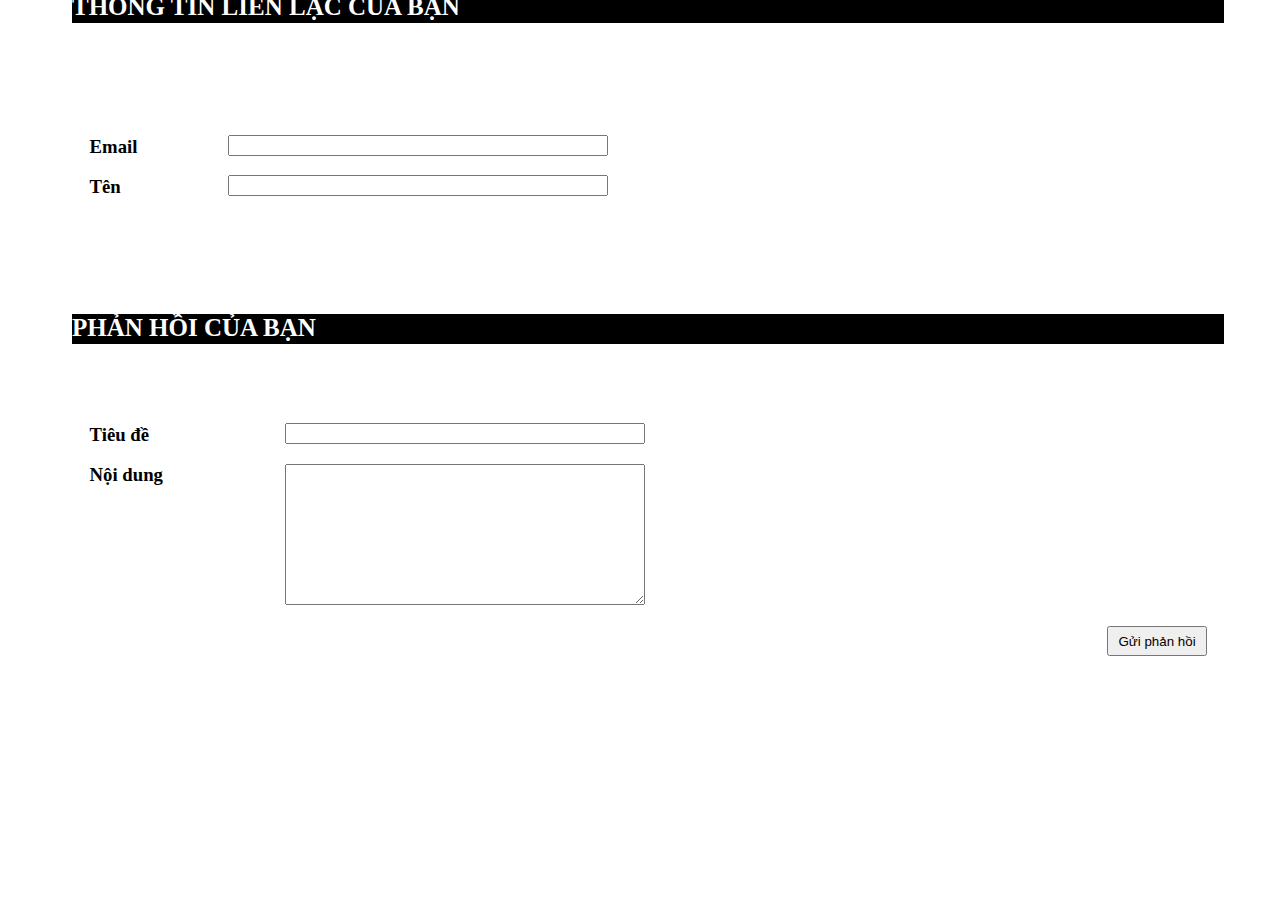
<file: contactus.html>
<head>
    <meta  charset="utf-8"; name="viewport" content="width=device-width, initial-scale=1" />
    <title>Contact us</title>
    <link rel="stylesheet" type="text/css" href="style.css">
    <style>

</style>
</head>

<body>

    
    <div id="formChinh">
        
    
        <form>
                <div class="thongtincuaban">
                    <h1 style="width: 90%; text-align: left; margin-left: 5%;"  >
                        THÔNG TIN LIÊN LẠC CỦA BẠN
                    </h1>
                    <div class="formcontact">
                        <h3>Email</h3>  
                        <input type="text" name="txtemail" tabindex="1" style="position: absolute;top: 18px;left: 12%;resize:horizontal; width: 380px">
                        </input> 
                        <h3 >Tên</h3>
                        <input type="text" name="txtten" tabindex="2" style="position: absolute;top: 58px;left: 12%;resize:horizontal; width: 380px">
                        </input> 
                    </div>  
                </div>
                <div class="phanhoicuaban">
                    <h1  style="width: 90%; text-align: left; margin-left: 5%;"  >
                        PHẢN HỒI CỦA BẠN
                    </h1>
                    <div class="formphanhoi">
                        <h3>Tiêu đề</h3>
                        <input type="text" name="txttieude" tabindex="3" style="position: absolute;top: 18px;left: 17%;resize:horizontal; width: 360px">
                        </input>
                        <h3>Nội dung</h3>
                         
                        <textarea tabindex="4" name="abc" cols="350px" rows="9" style="width: 360px;position: absolute;top: 59px;left: 17%;font: arial"></textarea>
                        <button id="buttongui" onclick="alert('Tinh nang chua ho tro')">Gửi phản hồi</button>
                    </div>
                    
                </div>
            </form>
            

    </div>

    

</body>
</file>
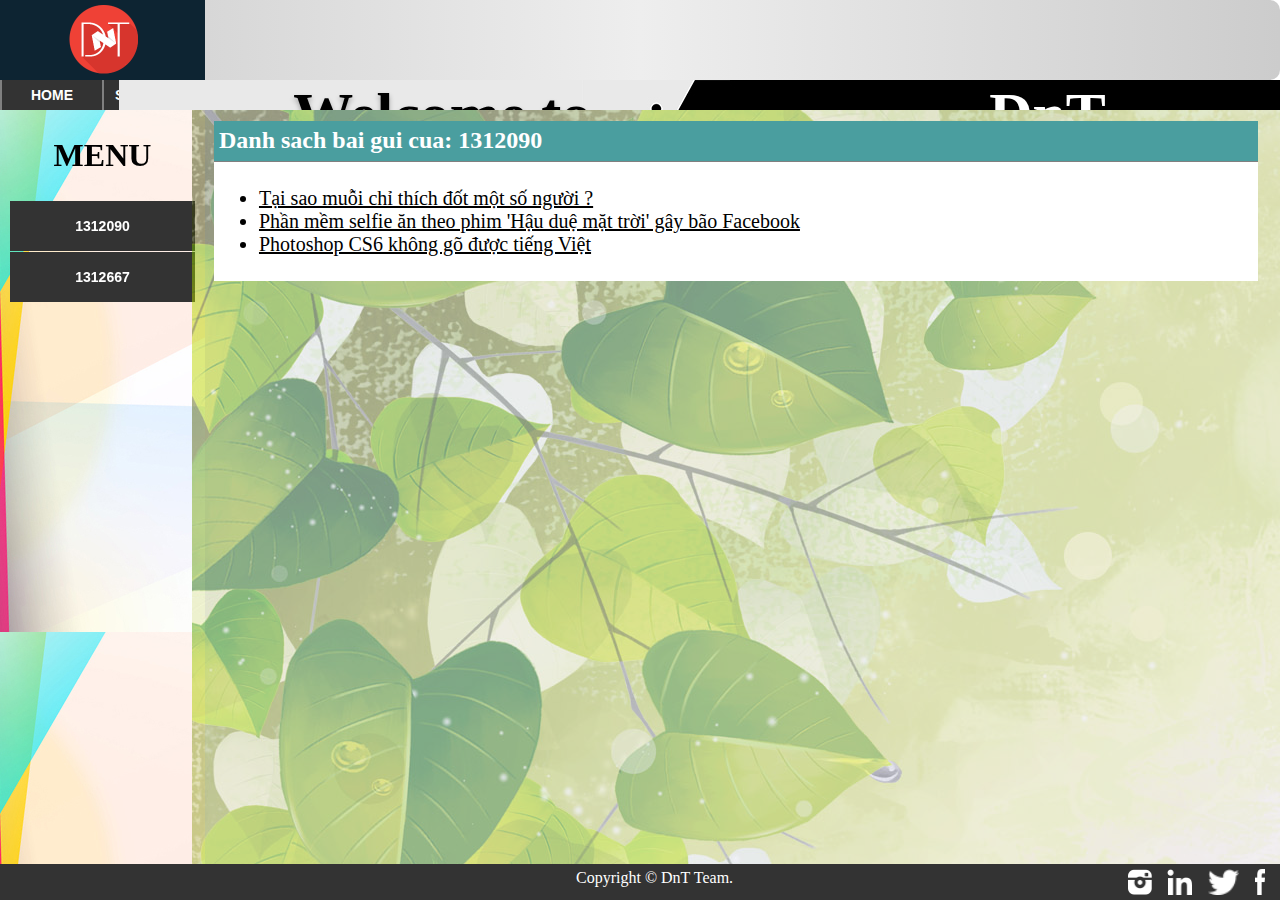
<file: DungListPost.html>
<head>
    <meta  charset="utf-8"; name="viewport" content="width=device-width, initial-scale=1" />
    <title>List Post</title>
    <link rel="stylesheet" type="text/css" href="style.css">
    <SCRIPT LANGUAGE="JavaScript">
        function popUp(URL) {
        day = new Date();
        id = day.getTime();
        eval("page" + id + " = window.open(URL, '" + id + "', 'toolbar=0,scrollbars=0,location=center,statusbar=0,menubar=0,resizable=0,width=500,height=500,left = 443,top = 100');");
    }
    </script>
</head>

<body>

    <div id="banner" style="float: left">
        <div id="Logo" >
            <a style="height: 100%"  href="index.html">
                <img  style="height: inherit;display: block;margin: auto auto; " ; src="images/Logo/Logo.png" >
            </a>
        </div>
        <div id="Header">
        <h2 style="float: left;text-align: left;margin-top: 0px;margin-left: 15%;color: black;font-size: 60 ;text-shadow: 0 3px 5px rgba(0,0,0,0.3);">Welcome to</h2>
            <h2 style="text-align: right;margin-top: 0px;margin-right: 15%;color: white;font-size: 60 ;text-shadow: 0 3px 5px rgba(0,0,0,0.3);">DnT</h2>
            <h2 style="color: #e62a2e">Okay</h2>
        </div>    
    </div>

    <div style="clear:both;"></div>   <!--Ket hop voi float:left o div tren, dung de xep 2 div theo thu tu tu tren xuong-->
        
    <div id="navigation" style="float:left; width: 100%"  >
        <ul>
            <li style="float:left">
                <a href="index.html"> 
                    Home 
                </a>
            </li>
            <li style="float:left; ">
                <a target="_blank"  href="Student-1312090.html">
                    Student 1
                </a>
            </li>
            <li style="float:left">
                <a target="_blank" href="Student-1312667.html">
                    Student 2
                </a>
            </li>
      
            <li style="float:right">
                <a class="GreenActive" href="javascript:popUp('contactus.html')" style="border-left:unset;">
                    Contact Us
                </a>
            </li>
        </ul>
    </div>

    <div id="Mainpage" style="float: left;">
        <div id="leftMenu" style="float: left;">
            <h2 style="display: block;font-size: 2em;font-family: 'Open Sans' ;font-weight: bold;text-align: center;">
                MENU
            </h2>
            <ul>
                <li >
                    <a target="_blank" href="Student-1312090.html">1312090</a>
                </li>
                <li >
                    <a target="_blank" href="Student-1312667.html">1312667</a>
                </li> 
            </ul>
        </div>

        <div id="Content" class="effectPost" >
            <div style="width: 96%; height: 100%;margin-left: 2%;margin-top: 1%;background-color: unset;overflow: auto;">
            	<div style="float: left;width: 100%; height: auto; min-height: 50px; background-color: white;">  <!--Phan bai viet-->
            		<div style="width: 100%;height: 40px; float: left;background-color: #4a9e9f;">   <!--Phan tieude-->
            			<div style="float: left;margin-left: 0.5% ;margin-top: 0;height: 100%;max-width: 90%;">  <!--Ten tieude-->
            				
            				<h2 style="margin-top: 0;height: 40px;float: left;display: flex;align-items: center;color: white;">Danh sach bai gui cua: 1312090</h2>
            			</div>  

            			
            			
            			
            		</div>
            		<div style="float: left;width: 100%;height: auto;  border-top: 1px solid gray;padding: 0.5%; font-size: 20;">   <!--Phan noi dung-->
            			<ul>
                            <li><a style="color: black;" href="DungPost1.html">Tại sao muỗi chỉ thích đốt một số người ?</a></li>
                            <li><a style="color: black;" href="DungPost2.html">Phần mềm selfie ăn theo phim 'Hậu duệ mặt trời' gây bão Facebook</a></li>
                            <li><a style="color: black;" href="DungPost3.html">Photoshop CS6 không gõ được tiếng Việt</a></li>
                        </ul>
            		</div>
            	</div>
            	
            </div>   
        </div>


    </div>
    <div id="footer" style="float: left;">
        <div style="height: 70%; width: inherit;background-color: unset;">
            <div class="FooterItem" >
                <a style="height: inherit;" target="_blank" href="https://www.facebook.com/groups/SV.HCMUS">
                    <img style="height: 100%" src="images/Icon/fb.png">
                </a>
            </div>
            <div class="FooterItem" >
                <a style="height: inherit;" href="">
                    <img style="height: 100%" src="images/Icon/twi.png">
                </a>
            </div>
            <div class="FooterItem" >
                <a style="height: inherit;" href="">
                    <img style="height: 100%" src="images/Icon/in.png">
                </a>
            </div>
            <div class="FooterItem" >
                <a style="height: inherit;" href="">
                    <img style="height: 100%" src="images/Icon/insta.png">
                </a>
            </div>
            
            <font style="color: white; margin-left: 45%">Copyright © DnT Team.</font>

        </div>
        
    </div>

    

</body>
</file>
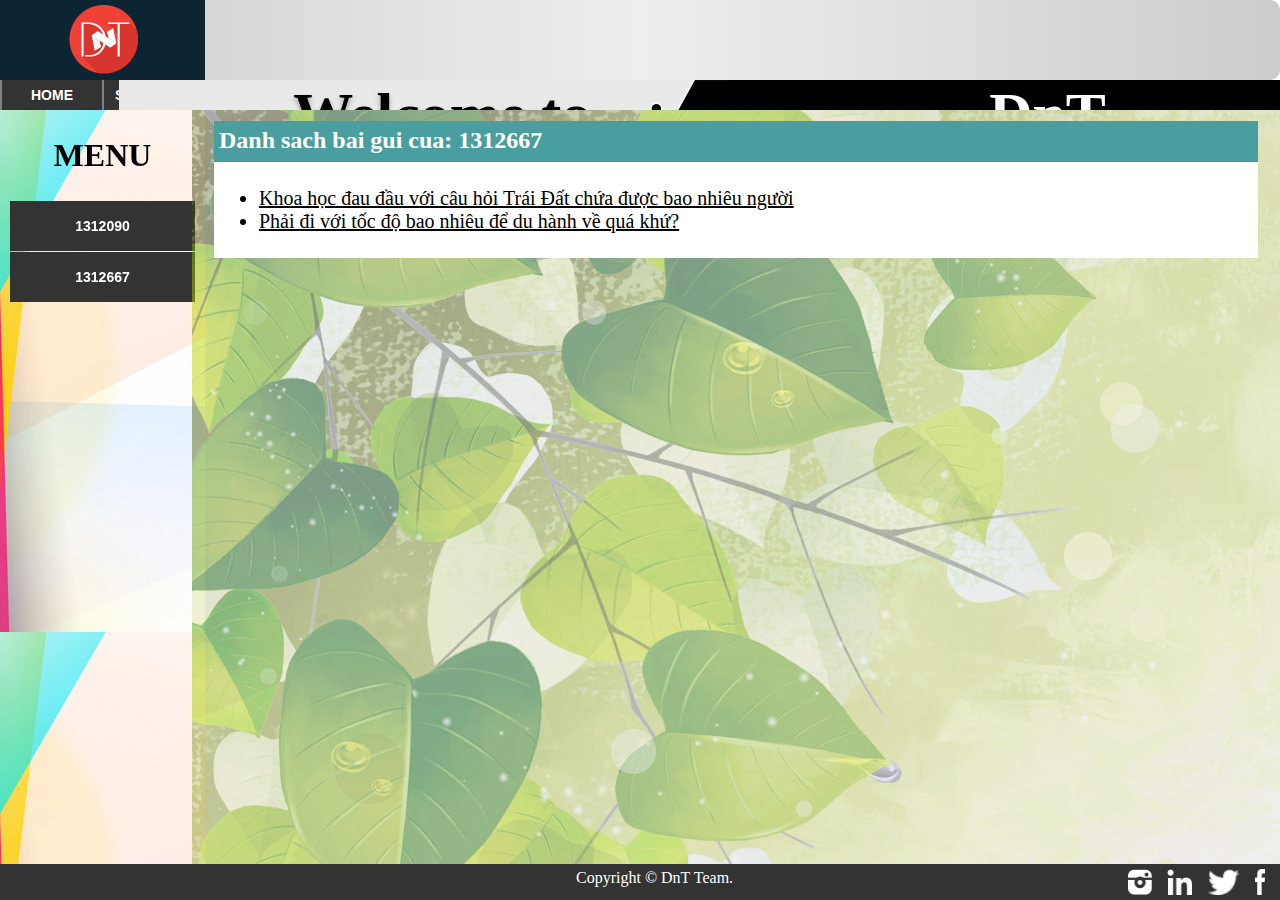
<file: TuanListPost.html>
<head>
    <meta  charset="utf-8"; name="viewport" content="width=device-width, initial-scale=1" />
    <title>List Post</title>
    <link rel="stylesheet" type="text/css" href="style.css">
    <SCRIPT LANGUAGE="JavaScript">
        function popUp(URL) {
        day = new Date();
        id = day.getTime();
        eval("page" + id + " = window.open(URL, '" + id + "', 'toolbar=0,scrollbars=0,location=center,statusbar=0,menubar=0,resizable=0,width=500,height=500,left = 443,top = 100');");
    }
    </script>
</head>

<body>

    <div id="banner" style="float: left">
        <div id="Logo" >
            <a style="height: 100%"  href="index.html">
                <img  style="height: inherit;display: block;margin: auto auto; " ; src="images/Logo/Logo.png" >
            </a>
        </div>
        <div id="Header">
        <h2 style="float: left;text-align: left;margin-top: 0px;margin-left: 15%;color: black;font-size: 60 ;text-shadow: 0 3px 5px rgba(0,0,0,0.3);">Welcome to</h2>
            <h2 style="text-align: right;margin-top: 0px;margin-right: 15%;color: white;font-size: 60 ;text-shadow: 0 3px 5px rgba(0,0,0,0.3);">DnT</h2>
            <h2 style="color: #e62a2e">Okay</h2>
        </div>    
    </div>

    <div style="clear:both;"></div>   <!--Ket hop voi float:left o div tren, dung de xep 2 div theo thu tu tu tren xuong-->
        
    <div id="navigation" style="float:left; width: 100%"  >
        <ul>
            <li style="float:left">
                <a href="index.html"> 
                    Home 
                </a>
            </li>
            <li style="float:left; ">
                <a target="_blank"  href="Student-1312090.html">
                    Student 1
                </a>
            </li>
            <li style="float:left">
                <a target="_blank" href="Student-1312667.html">
                    Student 2
                </a>
            </li>
      
            <li style="float:right">
                <a class="GreenActive" href="javascript:popUp('contactus.html')" style="border-left:unset;">
                    Contact Us
                </a>
            </li>
        </ul>
    </div>

    <div id="Mainpage" style="float: left;">
        <div id="leftMenu" style="float: left;">
            <h2 style="display: block;font-size: 2em;font-family: 'Open Sans' ;font-weight: bold;text-align: center;">
                MENU
            </h2>
            <ul>
                <li >
                    <a target="_blank" href="Student-1312090.html">1312090</a>
                </li>
                <li >
                    <a target="_blank" href="Student-1312667.html">1312667</a>
                </li> 
            </ul>
        </div>

        <div id="Content" class="effectPost" >
            <div style="width: 96%; height: 100%;margin-left: 2%;margin-top: 1%;background-color: unset;overflow: auto;">
            	<div style="float: left;width: 100%; height: auto; min-height: 50px; background-color: white;">  <!--Phan bai viet-->
            		<div style="width: 100%;height: 40px; float: left;background-color: #4a9e9f;">   <!--Phan tieude-->
            			<div style="float: left;margin-left: 0.5% ;margin-top: 0;height: 100%;max-width: 90%;">  <!--Ten tieude-->
            				
            				<h2 style="margin-top: 0;height: 40px;float: left;display: flex;align-items: center;color: white;">Danh sach bai gui cua: 1312667</h2>
            			</div>  

            			
            			
            			
            		</div>
            		<div style="float: left;width: 100%;height: auto;  border-top: 1px solid gray;padding: 0.5%; font-size: 20;">   <!--Phan noi dung-->
            			<ul>
                            <li><a style="color: black;" href="TuanPost1.html">Khoa học đau đầu với câu hỏi Trái Đất chứa được bao nhiêu người</a></li>
                            <li><a style="color: black;" href="TuanPost2.html">Phải đi với tốc độ bao nhiêu để du hành về quá khứ?</a></li>      
                        </ul>
            		</div>
            	</div>
            	
            </div>   
        </div>


    </div>
    <div id="footer" style="float: left;">
        <div style="height: 70%; width: inherit;background-color: unset;">
            <div class="FooterItem" >
                <a style="height: inherit;" target="_blank" href="https://www.facebook.com/groups/SV.HCMUS">
                    <img style="height: 100%" src="images/Icon/fb.png">
                </a>
            </div>
            <div class="FooterItem" >
                <a style="height: inherit;" href="">
                    <img style="height: 100%" src="images/Icon/twi.png">
                </a>
            </div>
            <div class="FooterItem" >
                <a style="height: inherit;" href="">
                    <img style="height: 100%" src="images/Icon/in.png">
                </a>
            </div>
            <div class="FooterItem" >
                <a style="height: inherit;" href="">
                    <img style="height: 100%" src="images/Icon/insta.png">
                </a>
            </div>
            
            <font style="color: white; margin-left: 45%">Copyright © DnT Team.</font>

        </div>
        
    </div>

    

</body>
</file>
<file: style.css>
.BgEf::before{
  position: fixed;
  content: "";
    background-color: white;
    width: 48.6%;
    height: 100%;
    z-index: -1;
    opacity: 0.5;
}
.BgEf{
  
  content: "";
}

#user-navigate{
  width: 100%; height: 33%; margin-top: 2%; background-color: unset; float: left;
}

#user-navigate ul {
    list-style-type: none;
    margin-top: 0;
    padding: 0;
    overflow: hidden;
    background-color: unset;
    height: 100%;
    background-color: unset;
}

#user-navigate ul li{
  margin-bottom: 3px;
  border-radius: 7px;
  background-color: unset;
}

#user-navigate ul li a {
    color: #ffffff;
    text-decoration: none;
    display: flex;
    align-items: center;
    justify-content: center;
    height: 40px;
    width: 75%;
    margin-left: 12.5%;
    font-weight: 700;
    text-transform: uppercase;
    font-size: 14px;
    position: relative;
    -webkit-transition: color .25s;
    -moz-transition: color .25s;
    -ms-transition: color .25s;
    -o-transition: color .25s;
    transition: color .25s;
    background-image: url(images/Button-Background/btnbackground.jpg);
    color: black;
    font-family: iCiel Altus;
    letter-spacing: 1px;
    font-size: 34;
}

#user-navigate ul li :hover{
    opacity: 0.7;  
}

#user-navigate ul li a:hover{
     
    color: red;
}


#navigation ul {
    list-style-type: none;
    margin: 0;
    padding: 0;
    overflow: hidden;
    background-color: unset;
    height: inherit;
    background-color: #333;
}

#navigation ul li a {
    border-left: 2px solid grey;
    color: #ffffff;
    text-decoration: none;
    display: flex;
    align-items: center;
    justify-content: center;
    height: 100%;
    width: 100px;
    font-family: 'Open Sans', sans-serif;
    font-weight: 700;
    text-transform: uppercase;
    font-size: 14px;
    position: relative;
    -webkit-transition: color .25s;
    -moz-transition: color .25s;
    -ms-transition: color .25s;
    -o-transition: color .25s;
    transition: color .25s;
}

#leftmenu ul {
    list-style-type: none;
    margin: 0;
    padding: 0;
    width: 90%;
    margin-left: 5%;
    height: auto;
    background-color: unset;
    border-top-left-radius: 10px;
    border-top-right-radius: 10px;
    border-bottom-left-radius: 10px;
    border-bottom-right-radius: 10px;
}

#leftmenu ul li{
    padding-top: 1px;
}



#leftmenu ul li a {
    border-left: unset;
    align-items: center;
    justify-content: center;
    color: white;
    text-decoration: none;
    display: flex;
    height: 50px;
    width: inherit;
    font-family: 'Open Sans', sans-serif;
    font-weight: 700;
    text-transform: uppercase;
    font-size: 14px;
    position: relative;
    -webkit-transition: color .25s;
    -moz-transition: color .25s;
    -ms-transition: color .25s;
    -o-transition: color .25s;
    transition: color .25s;
    transition: 0.3s ease;
    background-color: #333;
}

#navigation ul li a:hover:not(.active) {
    color: #e74c3c
}


#leftmenu ul li a:hover:not(.active) {
    opacity: 0.7;  
}

.GreenActive {
    background-color: #4CAF50;
    border-left: 2px solid white;
}




#banner{
    position: fixed;
    width: 100%;
    height: 80px;
    left: 0;
    top: 0;
    z-index: 10;
    
    -moz-border-radius:10px;
    -webkit-border-radius:10px;
    background: -moz-linear-gradient(left, #CCCCCC 0%, #EEEEEE 50%, #EEEEEE 50%, #CCCCCC 100%);
    background: -webkit-gradient(linear, left top, right top, color-stop(0%,#CCCCCC),color-stop(50%,#EEEEEE), color-stop(50%,#EEEEEE), color-stop(100%,#CCCCCC));
}

#Logo{
    height: 100%;
    width: 205px; 
    float: left;
}



#Header{
  
    background-image: url(images/Header/header.jpg);
    height: 100%; 
    width: 1161px;
    height: 80px; 
    float: right; 
}

#navigation{
    position: fixed;
    height: 30px;
    left: 0;
    top:80px;
}

#mainpage{
    position: fixed;
    width: 100%;
    height: 100%;
    left: 0;
    top: 110px;
    background: lavender;
    z-index: 10;
}

#footer{
    position: fixed;
    width: 100%;
    height: 4%;
    left: 0;
    top: 96%;
    background: #333;
    z-index: 10;
    display: flex;
    justify-content: center;
    align-items: center;
}

#leftmenu{
    position: fixed;
    width: 205px;
    height: 100%;
    left: 0;
    background-image: url(images/Left-menu-background/leftmenubg.jpg);
    z-index: 10; 
    overflow: auto;
}

.effect::before{
  content: "";
    position: fixed;
    background: url(images/Background/content-background.jpg);
    width: 83.75%;
    height: 100%;
    z-index: -1;
    -webkit-filter: blur(5px);
  -moz-filter: blur(5px);
  -o-filter: blur(5px);
  -ms-filter: blur(5px);
  filter: blur(5px);
}

.effect{
}

  .effectPost::before{
  content: "";
    position: fixed;
    background: url(images/Background/content-background.jpg);
    width: 100%;
    height: 100%;
    z-index: -1;
    opacity: 0.5;
}

.effectPost{
    
}

#Content{
    position: fixed;
    width: 85%;
    height: 519px;
    left: 15%;
    top: 110px;
    z-index: 10;
    overflow: auto;
}

.Content-interface{
    position: relative;
    margin-top: 229px;
    width: 100%;
    min-height: 290px;
    height: auto;
    background-color: white;
    float: left;
    opacity: 0.9;
}

.Content-interface-block{
    height: 200px;
    width: 50%;
    background-color: unset;
    float: left;
    margin-bottom: 10px;
}

.AvaImg{
    margin-top: 5px;
    border: 2px solid gray;
    height:200px;
    width: 200px;
    background-color: unset;
    display: flex;
    align-items: center;
    float: left;
}

.FooterItem{
    margin-right: 15px;
    height:100%;
    width: auto;
    background-color: unset;
    display: flex;
    align-items: center;
    justify-content: center;
    float: right;
}


/* Slideshow container */
.slideshow-container {
    width: 83.75%;
    position: fixed;
    max-height: 400px;
}

/* Next & previous buttons */
.prev, .next {
  cursor: pointer;
  position: absolute;
  top: 0;
  top: 50%;
  width: auto;
  padding: 16px;
  margin-top: -22px;
  color: white;
  font-weight: bold;
  font-size: 18px;
  transition: 0.6s ease;
  border-radius: 0 3px 3px 0;
}

/* Position the "next button" to the right */
.next {
  right: 0;
  border-radius: 3px 0 0 3px;
}

/* The dots/bullets/indicators */
.dot {
  cursor:pointer;
  height: 13px;
  width: 13px;
  margin: 0 2px;
  background-color: #717171;
  border-radius: 50%;
  display: inline-block;
  transition: background-color 0.6s ease;
  
}

.active, .dot:hover {
  background-color: #bbb;
}

/* On hover, add a black background color with a little bit see-through */
.prev:hover, .next:hover {
  background-color: rgba(0,0,0,0.8);
}

/* Caption text */
.text {
  color: #f2f2f2;
  font-size: 15px;
  padding: 8px 12px;
  position: absolute;
  bottom: 8px;
  width: 100%;
  text-align: center;
}

/* Number text (1/3 etc) */
.numbertext {
  color: #f2f2f2;
  font-size: 12px;
  padding: 8px 12px;
  position: absolute;
  top: 0;
}



/* Fading animation */
.fade {
  -webkit-animation-name: fade;
  -webkit-animation-duration: 1.5s;
  animation-name: fade;
  animation-duration: 1.5s;
}

@-webkit-keyframes fade {
  from {opacity: .4} 
  to {opacity: 1}
}

@keyframes fade {
  from {opacity: .4} 
  to {opacity: 1}
}

/* On smaller screens, decrease text size */
@media only screen and (max-width: 300px) {
  .slprev, .slnext,.text {font-size: 11px}
}

.student_info{ /*TN*/
   position: relative;
   width: 100%;
   height: 1000px;
   left: 0;
   top: 229px;
   background-color: unset;
   overflow: auto;
}
.student_name /*TN*/
{
  position: fixed;
  width: 1145;
  height: 60;
  left: 15%;
  top: 110;
  background-color: white;
  opacity: 0.9;

}
.student_name h1 /*TN*/
 {
  font-size: 25px;
  color: black;

  position:absolute;
 align-self: center;

}
.student_avatar /*TN*/
{
  position: absolute;
  width: 200;
  height: 200;
  left: 20%;
  top: 2%;
  background-color: yellow;
}
.thongtincuaban h1 /*TN*/
{
  font-size: 25px;
  height: 30px;
  align-self: center;
  color: white;
  background-color: black;
  position:absolute;
 align-self: center;

}
.phanhoicuaban h1 /*TN*/
{ 
  font-size: 25px;
  height: 30px;
  align-self: center;
  color: white;
  background-color: black;
  position:absolute;
 align-self: center;
 top: 33%;
 
}
.formphanhoi /*TN*/
{
  left: 7%;
  top: 45%;
  width: 90%;
  height: 270px;
  position: absolute;
  background-color: unset;
}

#buttongui  /*TN*/
{
  right: 3%;
  bottom: 7%;
  position: absolute;
  width: 100px;
  height: 30px;
}
.formcontact
{
  left: 7%;
  top: 13%;
  width: 90%;
  height: 100px;
  position: absolute;
  background-color: unset;
}
</file>
